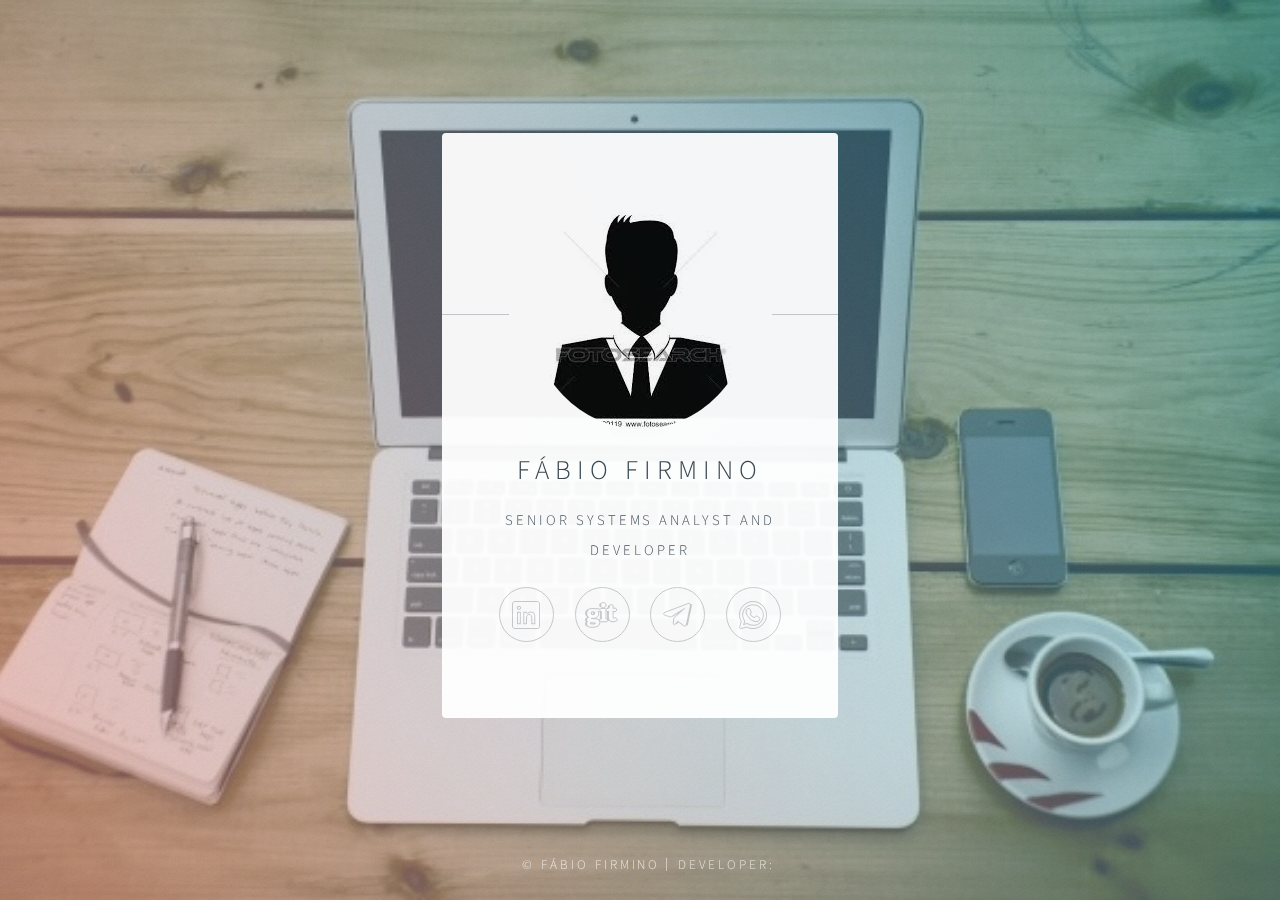
<file: Site/index.html>
<!DOCTYPE HTML>

<html>
	<head>
		<title>Fabio Firmino | Senior Systems Analyst and Developer </title>
		<meta charset="utf-8" />
		<meta name="viewport" content="width=device-width, initial-scale=1, user-scalable=no" />
		<link rel="stylesheet" href="assets/css/main.css" />
		<noscript><link rel="stylesheet" href="assets/css/noscript.css" /></noscript>
	</head>
	<body class="is-preload">

		<!-- Wrapper -->
			<div id="wrapper">			

				<!-- Main -->
					<section id="main">
						<header>
							<span class="avatar"><img src="images/avatar.jpg" alt="" /></span>
							<h1>Fábio Firmino</h1>
							<p>Senior Systems Analyst and Developer</p>
						</header>
						
						
						<footer>
							<ul class="icons">
								<li><a href="https://www.linkedin.com/in/ffirmino" class="icon brands fa-linkedin">Linkedin</a></li>
								<li><a href="https://github.com/orgs/FKConsultoria/" class="icon brands fa-git">GITHUB</a></li>	
								<li><a href="javascript:alert('Procure no app Telegram por FirminoChatBot')" class="icon brands fa-telegram-plane">Telegram</a></li>	
								<li><a href="https://wa.me/5511985417537" class="icon brands fa-whatsapp">Teste</a></li>
																							
							</ul>
						</footer>
					</section>

				<!-- Footer -->
					<footer id="footer">
						<ul class="copyright">
							<li>&copy; Fábio Firmino</li><li>Developer: </a></li>
						</ul>
					</footer>

			</div>

		<!-- Scripts -->
			<script>
				if ('addEventListener' in window) {
					window.addEventListener('load', function() { document.body.className = document.body.className.replace(/\bis-preload\b/, ''); });
					document.body.className += (navigator.userAgent.match(/(MSIE|rv:11\.0)/) ? ' is-ie' : '');
				}
			</script>

	</body>
</html>
</file>
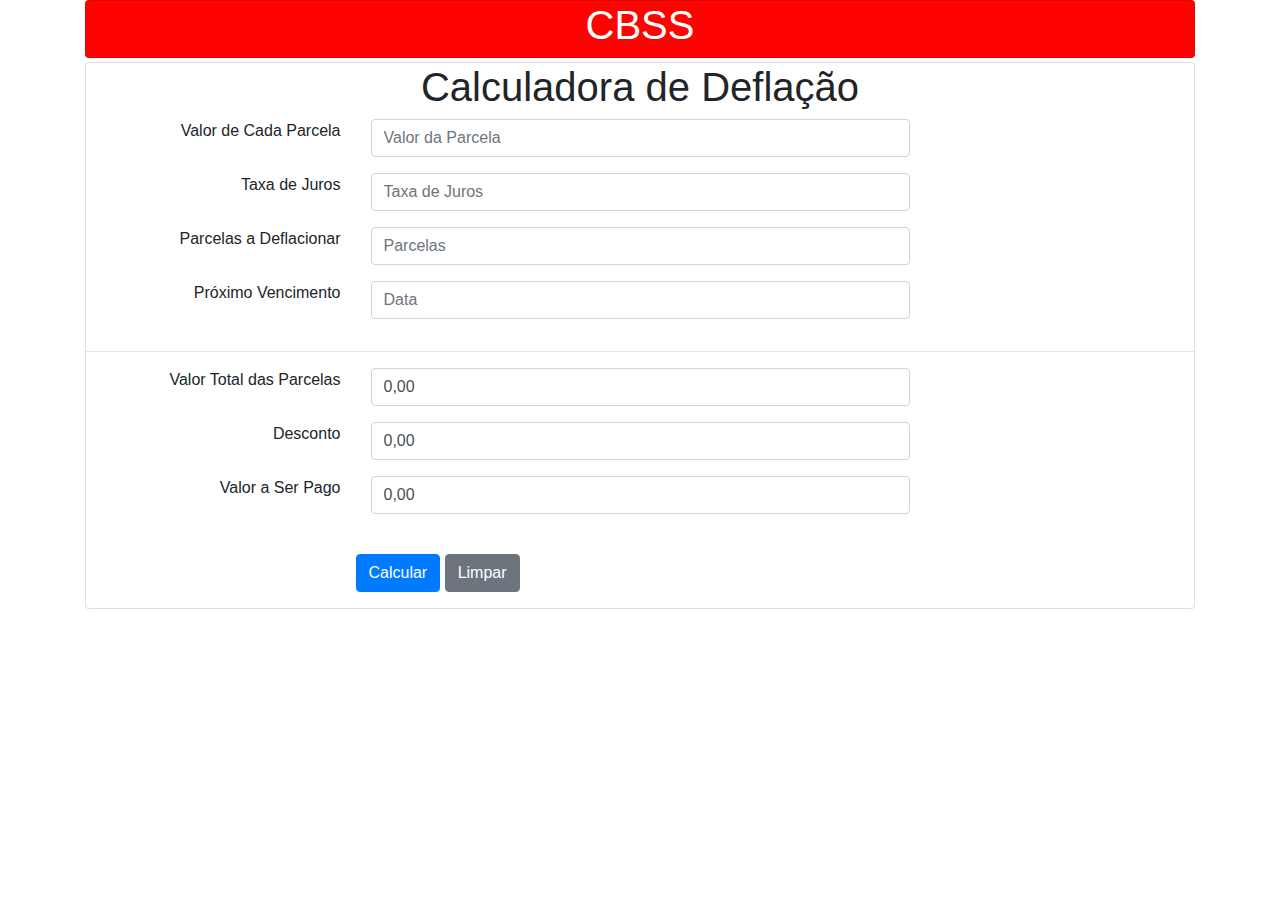
<file: Calculadora Deflação/CalculadoraDeflacao/CalculadoraDeflacao_Antiga.html>
<!DOCTYPE html>

<html  lang="pt-br">
	<head>
		<meta charset="Content-Type: text/html; charset=UTF-8">
		<!--[if lt IE 9]>
  			<script src="https://oss.maxcdn.com/libs/html5shiv/3.7.0/html5shiv.js"></script>
		<![endif]-->
		
	<!-- Bootstrap CSS -->
    <!-- <link rel="stylesheet" href="https://stackpath.bootstrapcdn.com/bootstrap/4.1.1/css/bootstrap.min.css" integrity="sha384-WskhaSGFgHYWDcbwN70/dfYBj47jz9qbsMId/iRN3ewGhXQFZCSftd1LZCfmhktB" crossorigin="anonymous">-->
	<!-- <link rel="stylesheet" href="https://stackpath.bootstrapcdn.com/bootstrap/4.1.1/css/bootstrap.min.css" integrity="sha384-WskhaSGFgHYWDcbwN70/dfYBj47jz9qbsMId/iRN3ewGhXQFZCSftd1LZCfmhktB" crossorigin="anonymous"> -->
	<!--<script src="https://code.jquery.com/jquery-3.3.1.slim.min.js" integrity="sha384-q8i/X+965DzO0rT7abK41JStQIAqVgRVzpbzo5smXKp4YfRvH+8abtTE1Pi6jizo" crossorigin="anonymous"></script>-->
		<!--<script src="https://cdnjs.cloudflare.com/ajax/libs/popper.js/1.14.3/umd/popper.min.js" integrity="sha384-ZMP7rVo3mIykV+2+9J3UJ46jBk0WLaUAdn689aCwoqbBJiSnjAK/l8WvCWPIPm49" crossorigin="anonymous"></script>
	<script src="https://stackpath.bootstrapcdn.com/bootstrap/4.1.1/js/bootstrap.min.js" integrity="sha384-smHYKdLADwkXOn1EmN1qk/HfnUcbVRZyYmZ4qpPea6sjB/pTJ0euyQp0Mk8ck+5T" crossorigin="anonymous"></script>
	-->
	
	<script scr="Scripts\jquery-3.3.1.slim.min.js"></script>
	<script scr="Scripts\popper.min.js"></script>
	<script type="text/javascript"  src="Scripts/bootstrap.min.js"></script>
	<script type="text/javascript"  src="Scripts/jquery-1.10.2.min.js"></script>
	<script  type="text/javascript" src="Scripts/moment.js"> </script>	
	
	<link rel="stylesheet" href="Content\bootstrap.min.css" >
	

	
	<title>Calculadora de Defla��o - Modelo Antigo</title>



		<script  type="text/javascript">
			
			String.PAD_LEFT  = 0;
			String.PAD_RIGHT = 1;
			String.PAD_BOTH  = 2;


			String.prototype.pad = function(size, pad, side) {
			  var str = this, append = "", size = (size - str.length);
			  var pad = ((pad != null) ? pad : " ");
			  if ((typeof size != "number") || ((typeof pad != "string") || (pad == ""))) {
				throw new Error("Wrong parameters for String.pad() method.");
			  }
			  if (side == String.PAD_BOTH) {
				str = str.pad((Math.floor(size / 2) + str.length), pad, String.PAD_LEFT);
				return str.pad((Math.ceil(size / 2) + str.length), pad, String.PAD_RIGHT);
			  }

			  while ((size -= pad.length) > 0) {
				append += pad;
			  }

			  append += pad.substr(0, (size + pad.length));
			  return ((side == String.PAD_LEFT) ? append.concat(str) : str.concat(append));
			}

			Number.prototype.format = function(d_len, d_pt, t_pt) {
			  var d_len = d_len || 0;
			  var d_pt = d_pt || ".";
			  var t_pt = t_pt || ",";
			  if ((typeof d_len != "number")
				|| (typeof d_pt != "string")
				|| (typeof t_pt != "string")) {
				throw new Error("wrong parameters for method 'String.pad()'.");
			  }
			  var integer = "", decimal = "";
			  var n = new String(this).split(/\./), i_len = n[0].length, i = 0;
			  if (d_len > 0) {
				n[1] = (typeof n[1] != "undefined") ? n[1].substr(0, d_len) : "";
				decimal = d_pt.concat(n[1].pad(d_len, "0", String.PAD_RIGHT));
			  }

			  while (i_len > 0) {
				if ((++i % 3 == 1) && (i_len != n[0].length)) {
				  integer = t_pt.concat(integer);
				}
				integer = n[0].substr(--i_len, 1).concat(integer);
			  }
			  return (integer + decimal);
			}
			
			
			
			
			function Limpar()
			{
				document.getElementById("valor").value = "";
				document.getElementById("juros").value = "";
				document.getElementById("qtd").value = "";
				document.getElementById("v1").value = "";
							
				document.getElementById("valorTotalParcelas").value = "0,00";
				document.getElementById("desconto").value = "0,00";
				document.getElementById("valorASerPago").value = "0,00";

				
			};
			
			function Calcular()
			{

				var v1 = moment(document.getElementById("v1").value, "DD/MM/YYYY hh:mm");
				var juros = document.getElementById("juros").value;
				var par = document.getElementById("valor").value;
				var qtd = document.getElementById("qtd").value;
				var desconto = 0 ;
				var diffDays = 0;
				var valorAserPago = 0;

				var totaldasparcelas = Math.abs(qtd * par);
				var descontoTotal = 0;


				if(par == "" || par == null ) {
					alert("Preencher o valor de cada parcela.");
					return false;
				};
		
				if(juros == "" || juros == null ) {
					alert("Preencher o valor do juros.");
					return false;
				};

				if(qtd == "" || qtd == null ) {
					alert("Preencher o valor das parcelas.");
					return false;
				};

				if(v1 == "" || v1 == null ) {
					alert("Preencher a data do proximo vencimento.");
					return false;
				};


				juros = juros.replace(",",".");
				juros = Math.abs(juros /100);

				par = par.replace(",",".");
				totaldasparcelas = Math.abs(qtd * par);

				var periodo = 1;
				diffDays = diffDays + 30;
	
				for (i=0; i < qtd; i++)
				{

					var sup = par;
					var sub = Math.pow((1+juros),periodo);

					desconto += par / (Math.pow((1+juros),periodo));	
					
					diffDays = diffDays + 30;
					periodo = Math.abs(diffDays / 30);
				};

				descontoTotal = totaldasparcelas - desconto;
				valorAserPago = Number( desconto) + Number(par);
								 
				document.getElementById("valorTotalParcelas").value = "R$ " + totaldasparcelas.format(3, ",", ".");
				document.getElementById("desconto").value = "R$ " + descontoTotal.format(3, ",", ".");
				document.getElementById("valorASerPago").value = "R$ " + desconto.format(3 , ",", ".");
			};

		</script>
	</head>

	<body>
	
	<div class="container">
		<div class="card-deck mb-1 text-center ">
			<div class="card mb-8 bg-red text-white">
				<h1>CBSS</h1>
			</div>

		</div>
	</div>
	
	<div class="container">
	
	
		<div class"card-deck mb-1 text-center">
			<div class="card mb-8 box-shadow">
	

			<div class="row">
			<div class="col-md-12 text-center">
				<h1 class="page-header">Calculadora de Defla��o</h1>
			</div>
			</div>
				
		
		
		
				<div class="row">
						<div class="col-md-3 text-right">
							<label> Valor de Cada Parcela</label>
						</div>
						<div class="col-md-6">
							<div class="form-group">
								<input type="text" id="valor" value=""  TextMode="Date" Class="form-control" placeholder="Valor da Parcela"  pattern="[0-9]+$" required="required" required>
							</div>
						</div>
				</div>

				<div class="row">
								<div class="col-md-3 text-right">
							<label class="control-label">Taxa de Juros</label>
					</div>
					<div class="col-md-6">
									<div class="form-group">
						<input type="text" id="juros" value="" Class="form-control" placeholder="Taxa de Juros" required>
									</div>
								</div>
				</div>

				<div class="row">
								<div class="col-md-3 text-right">
							<label class="control-label">Parcelas a Deflacionar</label>
					</div>
					<div class="col-md-6">
									<div class="form-group">
						<input type="text" id="qtd" value="" Class="form-control" placeholder="Parcelas" required>
									</div>
								</div>
				</div>


				<div class="row">
								<div class="col-md-3 text-right">
							<label class="control-label">Pr�ximo Vencimento</label>
					</div>
					<div class="col-md-6">
									<div class="form-group">
						<input type="text" id="v1" value="" Class="form-control" placeholder="Data" required  pattern="[0-9]{2}\/[0-9]{2}\/[0-9]{4}$">
									</div>
								</div>
				</div>
				
			<hr >
				<div class="row">
								<div class="col-md-3 text-right">
							<label class="control-label">Valor Total das Parcelas</label>
					</div>
					<div class="col-md-6">
									<div class="form-group">
						<input type="text" id="valorTotalParcelas" value="0,00" Class="form-control" placeholder="Valor" required>
									</div>
								</div>
				</div>
				<div class="row">
								<div class="col-md-3 text-right">
							<label class="control-label">Desconto</label>
					</div>
					<div class="col-md-6">
									<div class="form-group">
						<input type="text" id="desconto" value="0,00" Class="form-control" placeholder="Desconto" required>
									</div>
								</div>
				</div>
	
				<div class="row">
								<div class="col-md-3 text-right">
							<label class="control-label">Valor a Ser Pago</label>
					</div>
					<div class="col-md-6">
									<div class="form-group">

											<input type="text" id="valorASerPago" value="0,00" Class="form-control" placeholder="Valor a Ser Pago" required>
									</div>
								</div>
				</div>


				<br />
					<div class="row">
							<div class="col-md-3"> </div>
							<div class="col-md9">
								<div class="form-group">
								
									<button type="button" class="btn btn-primary"   onclick="Calcular();"> Calcular</button>
									<button id="btnLimpar" type="button" class="btn btn-secondary" onclick="Limpar();" >Limpar</button>
								</div>
							</div>
						</div>
					</div>
				</div>
			</div>
		</div>
	</div>
		
	</body>

</html>
</file>
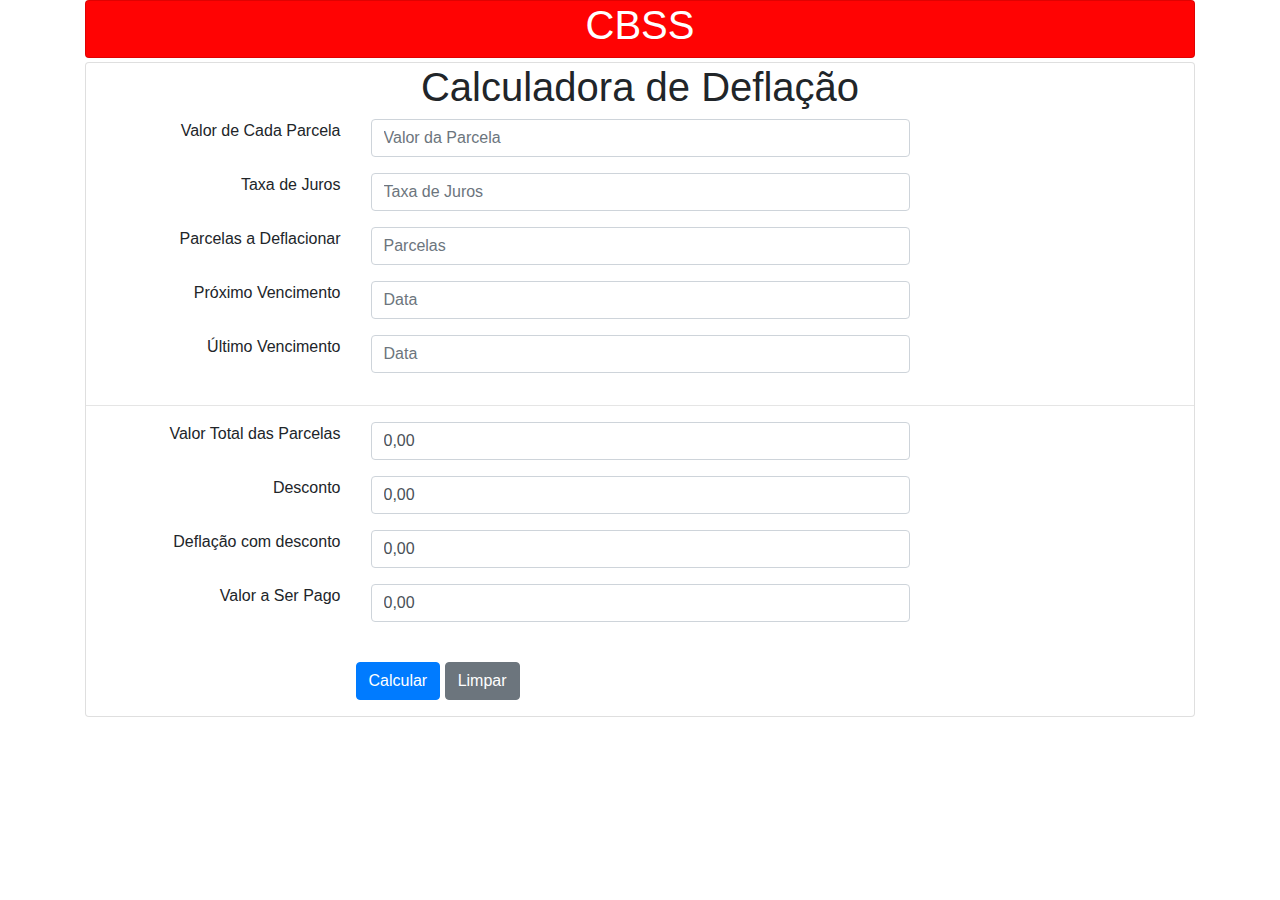
<file: Calculadora Deflação/CalculadoraDeflacao/CalculadoraDeflacao_Nova.html>
<!DOCTYPE html>

<html  lang="pt-br">
	<head>
		<meta charset="Content-Type: text/html; charset=UTF-8">
		<!--[if lt IE 9]>
  			<script src="https://oss.maxcdn.com/libs/html5shiv/3.7.0/html5shiv.js"></script>
		<![endif]-->
		
	<!-- Bootstrap CSS -->
	
	<script scr="Scripts\jquery-3.3.1.slim.min.js"></script>
	<script scr="Scripts\popper.min.js"></script>
	<script type="text/javascript"  src="Scripts/bootstrap.min.js"></script>
	<script type="text/javascript"  src="Scripts/jquery-1.10.2.min.js"></script>
	<script  type="text/javascript" src="Scripts/moment.js"> </script>	
	
	<link rel="stylesheet" href="Content\bootstrap.min.css" >
	

	
	<title>Calculadora de Defla��o</title>



		<script  type="text/javascript">
			
			String.PAD_LEFT  = 0;
			String.PAD_RIGHT = 1;
			String.PAD_BOTH  = 2;


			String.prototype.pad = function(size, pad, side) {
			  var str = this, append = "", size = (size - str.length);
			  var pad = ((pad != null) ? pad : " ");
			  if ((typeof size != "number") || ((typeof pad != "string") || (pad == ""))) {
				throw new Error("Wrong parameters for String.pad() method.");
			  }
			  if (side == String.PAD_BOTH) {
				str = str.pad((Math.floor(size / 2) + str.length), pad, String.PAD_LEFT);
				return str.pad((Math.ceil(size / 2) + str.length), pad, String.PAD_RIGHT);
			  }

			  while ((size -= pad.length) > 0) {
				append += pad;
			  }

			  append += pad.substr(0, (size + pad.length));
			  return ((side == String.PAD_LEFT) ? append.concat(str) : str.concat(append));
			}

			Number.prototype.format = function(d_len, d_pt, t_pt) {
			  var d_len = d_len || 0;
			  var d_pt = d_pt || ".";
			  var t_pt = t_pt || ",";
			  if ((typeof d_len != "number")
				|| (typeof d_pt != "string")
				|| (typeof t_pt != "string")) {
				throw new Error("wrong parameters for method 'String.pad()'.");
			  }
			  var integer = "", decimal = "";
			  var n = new String(this).split(/\./), i_len = n[0].length, i = 0;
			  if (d_len > 0) {
				n[1] = (typeof n[1] != "undefined") ? n[1].substr(0, d_len) : "";
				decimal = d_pt.concat(n[1].pad(d_len, "0", String.PAD_RIGHT));
			  }

			  while (i_len > 0) {
				if ((++i % 3 == 1) && (i_len != n[0].length)) {
				  integer = t_pt.concat(integer);
				}
				integer = n[0].substr(--i_len, 1).concat(integer);
			  }
			  return (integer + decimal);
			}
			
			function fctValidaData(obj)
			{
				if ( moment(obj).isBefore(new Date))
				{
					return false;
				}
				return true;
				
			}
			
			
			function Limpar()
			{
				document.getElementById("valor").value = "";
				document.getElementById("juros").value = "";
				document.getElementById("qtd").value = "";
				document.getElementById("v1").value = "";
				document.getElementById("v2").value = "";
							
				document.getElementById("valorTotalParcelas").value = "0,00";
				document.getElementById("desconto").value = "0,00";
				document.getElementById("deflacaoComDesconto").value = "0,00";
				document.getElementById("valorASerPago").value = "0,00";				
			};
			
			function Calcular()
			{

				var v1 = moment(document.getElementById("v1").value, "DD/MM/YYYY hh:mm");
				var v2 = moment(document.getElementById("v2").value, "DD/MM/YYYY hh:mm");
				var juros = document.getElementById("juros").value;
				var par = document.getElementById("valor").value;
				var qtd = document.getElementById("qtd").value;
				var desconto = 0 ;
				var diffDays = v1.diff(v2, 'days') * (-1);
				var valorAserPago = 0;

				var totaldasparcelas = Math.abs(qtd * par);
				var descontoTotal = 0;


				if(par == "" || par == null ) {
					alert("Preencher o valor de cada parcela.");
					return false;
				};
		
				if(juros == "" || juros == null ) {
					alert("Preencher o valor do juros.");
					return false;
				};

				if(qtd == "" || qtd == null ) {
					alert("Preencher o valor das parcelas.");
					return false;
				};

				if(v1 == "" || v1 == null || !v1.isValid() ) {
					alert("Preencher a data do proximo vencimento no formado DD/MM/AAAA.");
					return false;
				};
				
				
				var dataAtual = new Date().toDateString();
				
				if (moment(v1).isBefore(dataAtual))
				{
					alert("A data do proximo vencimento n�o pode ser menor que a data de hoje");
					return false;
				}
				
				

				if(v2 == "" || v2 == null || !v2.isValid()) {
					alert("Preencher a data do �ltimo vencimento no formado DD/MM/AAAA.");
					return false;
				};
				
				if (moment(v2).isBefore(v1))
				{
					alert("A data do �ltimo vencimento n�o pode ser menor que a data do proximo vencimento.");
					return false;
				}
				
				var parcelasPelasDatas = Math.abs(v1.diff(v2, "month"));
				
				if (parcelasPelasDatas < qtd)
				{
					alert("N�mero de parcelas n�o permitido - limite de " + parcelasPelasDatas + " parcelas");
					return false;
				}


				juros = juros.replace(",",".");
				juros = Math.abs(juros /100);

				par = par.replace(",",".");
				totaldasparcelas = Math.abs(qtd * par);

				var periodo = Math.abs(diffDays / 30);

				for (i=0; i < qtd; i++)
				{

					var sup = par;
					var sub = Math.pow((1+juros),periodo);

					desconto += par / (Math.pow((1+juros),periodo));	
					
					diffDays = diffDays - 30;
					periodo = Math.abs(diffDays / 30);
					
				};

				descontoTotal = totaldasparcelas - desconto;
				valorAserPago = Number( desconto);

				if (qtd <= parcelasPelasDatas )
				{
					valorAserPago = valorAserPago + Number(par);
				}
				
				
								 
				document.getElementById("deflacaoComDesconto").value = "R$ " + desconto.format(3, ",", ".");
				document.getElementById("valorTotalParcelas").value = "R$ " + totaldasparcelas.format(3, ",", ".");
				document.getElementById("desconto").value = "R$ " + descontoTotal.format(3, ",", ".");
				document.getElementById("valorASerPago").value = "R$ " + valorAserPago.format(3 , ",", ".");
			};

		</script>
	</head>

	<body>
	
	<div class="container">
		<div class="card-deck mb-1 text-center ">
			<div class="card mb-8 bg-red text-white">
				<h1>CBSS</h1>
			</div>

		</div>
	</div>
	
	<div class="container">
	
	
		<div class"card-deck mb-1 text-center">
			<div class="card mb-8 box-shadow">
	

			<div class="row">
			<div class="col-md-12 text-center">
				<h1 class="page-header">Calculadora de Defla��o</h1>
			</div>
			</div>
				
		
		
		
				<div class="row">
						<div class="col-md-3 text-right">
							<label> Valor de Cada Parcela</label>
						</div>
						<div class="col-md-6">
							<div class="form-group">
								<input type="text" id="valor" value=""  TextMode="Date" Class="form-control" placeholder="Valor da Parcela"  pattern="[0-9]+$" required="required" required>
							</div>
						</div>
				</div>

				<div class="row">
								<div class="col-md-3 text-right">
							<label class="control-label">Taxa de Juros</label>
					</div>
					<div class="col-md-6">
									<div class="form-group">
						<input type="text" id="juros" value="" Class="form-control" placeholder="Taxa de Juros" required>
									</div>
								</div>
				</div>

				<div class="row">
								<div class="col-md-3 text-right">
							<label class="control-label">Parcelas a Deflacionar</label>
					</div>
					<div class="col-md-6">
									<div class="form-group">
						<input type="text" id="qtd" value="" Class="form-control" placeholder="Parcelas" required>
									</div>
								</div>
				</div>


				<div class="row">
								<div class="col-md-3 text-right">
							<label class="control-label">Pr�ximo Vencimento</label>
					</div>
					<div class="col-md-6">
									<div class="form-group">
						<input type="text" id="v1" value="" Class="form-control" placeholder="Data" required  pattern="[0-9]{2}\/[0-9]{2}\/[0-9]{4}$">
									</div>
								</div>
				</div>
				

				<div class="row">
								<div class="col-md-3 text-right">
							<label class="control-label">�ltimo Vencimento</label>
					</div>
					<div class="col-md-6">
									<div class="form-group">
						<input type="text" id="v2" value="" Class="form-control" placeholder="Data" required  pattern="[0-9]{2}\/[0-9]{2}\/[0-9]{4}$">
									</div>
								</div>
				</div>
			<hr >
				<div class="row">
								<div class="col-md-3 text-right">
							<label class="control-label">Valor Total das Parcelas</label>
					</div>
					<div class="col-md-6">
									<div class="form-group">
						<input type="text" id="valorTotalParcelas" value="0,00" Class="form-control" placeholder="Valor" required>
									</div>
								</div>
				</div>
				<div class="row">
								<div class="col-md-3 text-right">
							<label class="control-label">Desconto</label>
					</div>
					<div class="col-md-6">
									<div class="form-group">
						<input type="text" id="desconto" value="0,00" Class="form-control" placeholder="Desconto" required>
									</div>
								</div>
				</div>

				<div class="row">
								<div class="col-md-3 text-right">
							<label class="control-label">Defla��o com desconto</label>
					</div>
					<div class="col-md-6">
									<div class="form-group">
						<input type="text" id="deflacaoComDesconto" value="0,00" Class="form-control" placeholder="Defla��o" required>
									</div>
								</div>
				</div>
				
				<div class="row">
								<div class="col-md-3 text-right">
							<label class="control-label">Valor a Ser Pago</label>
					</div>
					<div class="col-md-6">
									<div class="form-group">

											<input type="text" id="valorASerPago" value="0,00" Class="form-control" placeholder="Valor a Ser Pago" required>
									</div>
								</div>
				</div>


				<br />
					<div class="row">
							<div class="col-md-3"> </div>
							<div class="col-md9">
								<div class="form-group">
								
									<button type="button" class="btn btn-primary"   onclick="Calcular();"> Calcular</button>
									<button id="btnLimpar" type="button" class="btn btn-secondary" onclick="Limpar();" >Limpar</button>
								</div>
							</div>
						</div>
					</div>
				</div>
			</div>
		</div>
	</div>
		
	</body>

</html>
</file>
<file: Site/assets/css/noscript.css>
/*
	Identity by HTML5 UP
	html5up.net | @ajlkn
	Free for personal and commercial use under the CCA 3.0 license (html5up.net/license)
*/

/* Basic */

	body:after {
		display: none;
	}

/* Main */

	#main {
		-moz-transform: none !important;
		-webkit-transform: none !important;
		-ms-transform: none !important;
		transform: none !important;
		opacity: 1 !important;
	}
</file>
<file: Site/assets/css/main.css>
@import url(fontawesome-all.min.css);
@import url("https://fonts.googleapis.com/css?family=Source+Sans+Pro:300");

/*
	Identity by HTML5 UP
	html5up.net | @ajlkn
	Free for personal and commercial use under the CCA 3.0 license (html5up.net/license)
*/

/* Icon (alt) */

	html, body, div, span, applet, object,
	iframe, h1, h2, h3, h4, h5, h6, p, blockquote,
	pre, a, abbr, acronym, address, big, cite,
	code, del, dfn, em, img, ins, kbd, q, s, samp,
	small, strike, strong, sub, sup, tt, var, b,
	u, i, center, dl, dt, dd, ol, ul, li, fieldset,
	form, label, legend, table, caption, tbody,
	tfoot, thead, tr, th, td, article, aside,
	canvas, details, embed, figure, figcaption,
	footer, header, hgroup, menu, nav, output, ruby,
	section, summary, time, mark, audio, video {
		margin: 0;
		padding: 0;
		border: 0;
		font-size: 100%;
		font: inherit;
		vertical-align: baseline;
	}

	article, aside, details, figcaption, figure,
	footer, header, hgroup, menu, nav, section {
		display: block;
	}

	body {
		line-height: 1;
	}

	ol, ul {
		list-style: none;
	}

	blockquote, q {
		quotes: none;
	}

		blockquote:before, blockquote:after, q:before, q:after {
			content: '';
			content: none;
		}

	table {
		border-collapse: collapse;
		border-spacing: 0;
	}

	body {
		-webkit-text-size-adjust: none;
	}

	mark {
		background-color: transparent;
		color: inherit;
	}

	input::-moz-focus-inner {
		border: 0;
		padding: 0;
	}

	input, select, textarea {
		-moz-appearance: none;
		-webkit-appearance: none;
		-ms-appearance: none;
		appearance: none;
	}

/* Basic */

	@media screen and (max-width: 480px) {

		html, body {
			min-width: 320px;
		}

	}

	html {
		box-sizing: border-box;
	}

	*, *:before, *:after {
		box-sizing: inherit;
	}

	body.is-preload *, body.is-preload *:before, body.is-preload *:after {
		-moz-animation: none !important;
		-webkit-animation: none !important;
		-ms-animation: none !important;
		animation: none !important;
		-moz-transition: none !important;
		-webkit-transition: none !important;
		-ms-transition: none !important;
		transition: none !important;
	}

	html {
		height: 100%;
	}

	body {
		height: 100%;
		background-color: #ffffff;
		background-image: url("images/overlay.png"), -moz-linear-gradient(60deg, rgba(255, 165, 150, 0.5) 5%, rgba(0, 228, 255, 0.35)), url("../../images/bg.jpg");
		background-image: url("images/overlay.png"), -webkit-linear-gradient(60deg, rgba(255, 165, 150, 0.5) 5%, rgba(0, 228, 255, 0.35)), url("../../images/bg.jpg");
		background-image: url("images/overlay.png"), -ms-linear-gradient(60deg, rgba(255, 165, 150, 0.5) 5%, rgba(0, 228, 255, 0.35)), url("../../images/bg.jpg");
		background-image: url("images/overlay.png"), linear-gradient(60deg, rgba(255, 165, 150, 0.5) 5%, rgba(0, 228, 255, 0.35)), url("../../images/bg.jpg");
		background-repeat: repeat,			no-repeat,			no-repeat;
		background-size: 100px 100px, cover,				cover;
		background-position: top left,		center center,		bottom center;
		background-attachment: fixed,			fixed,				fixed;
	}

		body:after {
			content: '';
			display: block;
			position: fixed;
			top: 0;
			left: 0;
			width: 100%;
			height: inherit;
			opacity: 0;
			z-index: 1;
			background-color: #ffffff;
			background-image: url("images/overlay.png"), -moz-linear-gradient(60deg, rgba(255, 165, 150, 0.5) 5%, rgba(0, 228, 255, 0.35));
			background-image: url("images/overlay.png"), -webkit-linear-gradient(60deg, rgba(255, 165, 150, 0.5) 5%, rgba(0, 228, 255, 0.35));
			background-image: url("images/overlay.png"), -ms-linear-gradient(60deg, rgba(255, 165, 150, 0.5) 5%, rgba(0, 228, 255, 0.35));
			background-image: url("images/overlay.png"), linear-gradient(60deg, rgba(255, 165, 150, 0.5) 5%, rgba(0, 228, 255, 0.35));
			background-repeat: repeat,			no-repeat;
			background-size: 100px 100px, cover;
			background-position: top left,		center center;
			-moz-transition: opacity 1.75s ease-out;
			-webkit-transition: opacity 1.75s ease-out;
			-ms-transition: opacity 1.75s ease-out;
			transition: opacity 1.75s ease-out;
		}

		body.is-preload:after {
			opacity: 1;
		}

/* Type */

	body, input, select, textarea {
		color: #414f57;
		font-family: "Source Sans Pro", Helvetica, sans-serif;
		font-size: 14pt;
		font-weight: 300;
		line-height: 2;
		letter-spacing: 0.2em;
		text-transform: uppercase;
	}

		@media screen and (max-width: 1680px) {

			body, input, select, textarea {
				font-size: 11pt;
			}

		}

		@media screen and (max-width: 480px) {

			body, input, select, textarea {
				font-size: 10pt;
				line-height: 1.75;
			}

		}

	a {
		-moz-transition: color 0.2s ease, border-color 0.2s ease;
		-webkit-transition: color 0.2s ease, border-color 0.2s ease;
		-ms-transition: color 0.2s ease, border-color 0.2s ease;
		transition: color 0.2s ease, border-color 0.2s ease;
		color: inherit;
		text-decoration: none;
	}

		a:before {
			-moz-transition: color 0.2s ease, text-shadow 0.2s ease;
			-webkit-transition: color 0.2s ease, text-shadow 0.2s ease;
			-ms-transition: color 0.2s ease, text-shadow 0.2s ease;
			transition: color 0.2s ease, text-shadow 0.2s ease;
		}

		a:hover {
			color: #ff7496;
		}

	strong, b {
		color: #313f47;
	}

	em, i {
		font-style: italic;
	}

	p {
		margin: 0 0 1.5em 0;
	}

	h1, h2, h3, h4, h5, h6 {
		color: #313f47;
		line-height: 1.5;
		margin: 0 0 0.75em 0;
	}

		h1 a, h2 a, h3 a, h4 a, h5 a, h6 a {
			color: inherit;
			text-decoration: none;
		}

	h1 {
		font-size: 1.85em;
		letter-spacing: 0.22em;
		margin: 0 0 0.525em 0;
	}

	h2 {
		font-size: 1.25em;
	}

	h3 {
		font-size: 1em;
	}

	h4 {
		font-size: 1em;
	}

	h5 {
		font-size: 1em;
	}

	h6 {
		font-size: 1em;
	}

	@media screen and (max-width: 480px) {

		h1 {
			font-size: 1.65em;
		}

	}

	sub {
		font-size: 0.8em;
		position: relative;
		top: 0.5em;
	}

	sup {
		font-size: 0.8em;
		position: relative;
		top: -0.5em;
	}

	hr {
		border: 0;
		border-bottom: solid 1px #c8cccf;
		margin: 3em 0;
	}

/* Form */

	form {
		margin: 0 0 1.5em 0;
	}

		form > :last-child {
			margin-bottom: 0;
		}

		form > .fields {
			display: -moz-flex;
			display: -webkit-flex;
			display: -ms-flex;
			display: flex;
			-moz-flex-wrap: wrap;
			-webkit-flex-wrap: wrap;
			-ms-flex-wrap: wrap;
			flex-wrap: wrap;
			width: calc(100% + 2.25em);
			margin: -1.125em 0 1.5em -1.125em;
		}

			form > .fields > .field {
				-moz-flex-grow: 0;
				-webkit-flex-grow: 0;
				-ms-flex-grow: 0;
				flex-grow: 0;
				-moz-flex-shrink: 0;
				-webkit-flex-shrink: 0;
				-ms-flex-shrink: 0;
				flex-shrink: 0;
				padding: 1.125em 0 0 1.125em;
				width: calc(100% - 1.125em);
			}

				form > .fields > .field.half {
					width: calc(50% - 0.5625em);
				}

				form > .fields > .field.third {
					width: calc(100%/3 - 0.375em);
				}

				form > .fields > .field.quarter {
					width: calc(25% - 0.28125em);
				}

		@media screen and (max-width: 480px) {

			form > .fields {
				width: calc(100% + 2.25em);
				margin: -1.125em 0 1.5em -1.125em;
			}

				form > .fields > .field {
					padding: 1.125em 0 0 1.125em;
					width: calc(100% - 1.125em);
				}

					form > .fields > .field.half {
						width: calc(100% - 1.125em);
					}

					form > .fields > .field.third {
						width: calc(100% - 1.125em);
					}

					form > .fields > .field.quarter {
						width: calc(100% - 1.125em);
					}

		}

	label {
		color: #313f47;
		display: block;
		font-size: 0.9em;
		margin: 0 0 0.75em 0;
	}

	input[type="text"],
	input[type="password"],
	input[type="email"],
	input[type="tel"],
	select,
	textarea {
		-moz-appearance: none;
		-webkit-appearance: none;
		-ms-appearance: none;
		appearance: none;
		border-radius: 4px;
		border: solid 1px #c8cccf;
		color: inherit;
		display: block;
		outline: 0;
		padding: 0 1em;
		text-decoration: none;
		width: 100%;
	}

		input[type="text"]:invalid,
		input[type="password"]:invalid,
		input[type="email"]:invalid,
		input[type="tel"]:invalid,
		select:invalid,
		textarea:invalid {
			box-shadow: none;
		}

		input[type="text"]:focus,
		input[type="password"]:focus,
		input[type="email"]:focus,
		input[type="tel"]:focus,
		select:focus,
		textarea:focus {
			border-color: #ff7496;
		}

	select {
		background-image: url("data:image/svg+xml;charset=utf8,%3Csvg xmlns='http://www.w3.org/2000/svg' width='40' height='40' preserveAspectRatio='none' viewBox='0 0 40 40'%3E%3Cpath d='M9.4,12.3l10.4,10.4l10.4-10.4c0.2-0.2,0.5-0.4,0.9-0.4c0.3,0,0.6,0.1,0.9,0.4l3.3,3.3c0.2,0.2,0.4,0.5,0.4,0.9 c0,0.4-0.1,0.6-0.4,0.9L20.7,31.9c-0.2,0.2-0.5,0.4-0.9,0.4c-0.3,0-0.6-0.1-0.9-0.4L4.3,17.3c-0.2-0.2-0.4-0.5-0.4-0.9 c0-0.4,0.1-0.6,0.4-0.9l3.3-3.3c0.2-0.2,0.5-0.4,0.9-0.4S9.1,12.1,9.4,12.3z' fill='%23c8cccf' /%3E%3C/svg%3E");
		background-size: 1.25rem;
		background-repeat: no-repeat;
		background-position: calc(100% - 1rem) center;
		height: 2.75em;
		padding-right: 2.75em;
		text-overflow: ellipsis;
	}

		select option {
			color: #313f47;
			background: #ffffff;
		}

		select:focus::-ms-value {
			background-color: transparent;
		}

		select::-ms-expand {
			display: none;
		}

	input[type="text"],
	input[type="password"],
	input[type="email"],
	select {
		height: 2.75em;
	}

	textarea {
		padding: 0.75em 1em;
	}

	input[type="checkbox"],
	input[type="radio"] {
		-moz-appearance: none;
		-webkit-appearance: none;
		-ms-appearance: none;
		appearance: none;
		display: block;
		float: left;
		margin-right: -2em;
		opacity: 0;
		width: 1em;
		z-index: -1;
	}

		input[type="checkbox"] + label,
		input[type="radio"] + label {
			text-decoration: none;
			color: #414f57;
			cursor: pointer;
			display: inline-block;
			font-size: 1em;
			font-weight: 300;
			padding-left: 2.4em;
			padding-right: 0.75em;
			position: relative;
		}

			input[type="checkbox"] + label:before,
			input[type="radio"] + label:before {
				-moz-osx-font-smoothing: grayscale;
				-webkit-font-smoothing: antialiased;
				display: inline-block;
				font-style: normal;
				font-variant: normal;
				text-rendering: auto;
				line-height: 1;
				text-transform: none !important;
				font-family: 'Font Awesome 5 Free';
				font-weight: 900;
			}

			input[type="checkbox"] + label:before,
			input[type="radio"] + label:before {
				border-radius: 4px;
				border: solid 1px #c8cccf;
				content: '';
				display: inline-block;
				font-size: 0.8em;
				height: 2.0625em;
				left: 0;
				line-height: 2.0625em;
				position: absolute;
				text-align: center;
				top: 0.15em;
				width: 2.0625em;
			}

		input[type="checkbox"]:checked + label:before,
		input[type="radio"]:checked + label:before {
			color: #ff7496;
			content: '\f00c';
		}

		input[type="checkbox"]:focus + label:before,
		input[type="radio"]:focus + label:before {
			border-color: #ff7496;
		}

	input[type="checkbox"] + label:before {
		border-radius: 4px;
	}

	input[type="radio"] + label:before {
		border-radius: 100%;
	}

	::-webkit-input-placeholder {
		color: #616f77 !important;
		opacity: 1.0;
	}

	:-moz-placeholder {
		color: #616f77 !important;
		opacity: 1.0;
	}

	::-moz-placeholder {
		color: #616f77 !important;
		opacity: 1.0;
	}

	:-ms-input-placeholder {
		color: #616f77 !important;
		opacity: 1.0;
	}

/* Icon */

	.icon {
		text-decoration: none;
		position: relative;
		border-bottom: none;
	}

		.icon:before {
			-moz-osx-font-smoothing: grayscale;
			-webkit-font-smoothing: antialiased;
			display: inline-block;
			font-style: normal;
			font-variant: normal;
			text-rendering: auto;
			line-height: 1;
			text-transform: none !important;
			font-family: 'Font Awesome 5 Free';
			font-weight: 400;
		}

		.icon > .label {
			display: none;
		}

		.icon:before {
			line-height: inherit;
		}

		.icon.solid:before {
			font-weight: 900;
		}

		.icon.brands:before {
			font-family: 'Font Awesome 5 Brands';
		}

/* List */

	ol {
		list-style: decimal;
		margin: 0 0 1.5em 0;
		padding-left: 1.25em;
	}

		ol li {
			padding-left: 0.25em;
		}

	ul {
		list-style: disc;
		margin: 0 0 1.5em 0;
		padding-left: 1em;
	}

		ul li {
			padding-left: 0.5em;
		}

		ul.alt {
			list-style: none;
			padding-left: 0;
		}

			ul.alt li {
				border-top: solid 1px #c8cccf;
				padding: 0.5em 0;
			}

				ul.alt li:first-child {
					border-top: 0;
					padding-top: 0;
				}

	dl {
		margin: 0 0 1.5em 0;
	}

		dl dt {
			display: block;
			margin: 0 0 0.75em 0;
		}

		dl dd {
			margin-left: 1.5em;
		}

/* Actions */

	ul.actions {
		display: -moz-flex;
		display: -webkit-flex;
		display: -ms-flex;
		display: flex;
		cursor: default;
		list-style: none;
		margin-left: -0.75em;
		padding-left: 0;
	}

		ul.actions li {
			padding: 0 0 0 0.75em;
			vertical-align: middle;
		}

		ul.actions.special {
			-moz-justify-content: center;
			-webkit-justify-content: center;
			-ms-justify-content: center;
			justify-content: center;
			width: 100%;
			margin-left: 0;
		}

			ul.actions.special li:first-child {
				padding-left: 0;
			}

		ul.actions.stacked {
			-moz-flex-direction: column;
			-webkit-flex-direction: column;
			-ms-flex-direction: column;
			flex-direction: column;
			margin-left: 0;
		}

			ul.actions.stacked li {
				padding: 0.975em 0 0 0;
			}

				ul.actions.stacked li:first-child {
					padding-top: 0;
				}

		ul.actions.fit {
			width: calc(100% + 0.75em);
		}

			ul.actions.fit li {
				-moz-flex-grow: 1;
				-webkit-flex-grow: 1;
				-ms-flex-grow: 1;
				flex-grow: 1;
				-moz-flex-shrink: 1;
				-webkit-flex-shrink: 1;
				-ms-flex-shrink: 1;
				flex-shrink: 1;
				width: 100%;
			}

				ul.actions.fit li > * {
					width: 100%;
				}

			ul.actions.fit.stacked {
				width: 100%;
			}

		@media screen and (max-width: 480px) {

			ul.actions:not(.fixed) {
				-moz-flex-direction: column;
				-webkit-flex-direction: column;
				-ms-flex-direction: column;
				flex-direction: column;
				margin-left: 0;
				width: 100% !important;
			}

				ul.actions:not(.fixed) li {
					-moz-flex-grow: 1;
					-webkit-flex-grow: 1;
					-ms-flex-grow: 1;
					flex-grow: 1;
					-moz-flex-shrink: 1;
					-webkit-flex-shrink: 1;
					-ms-flex-shrink: 1;
					flex-shrink: 1;
					padding: 0.75em 0 0 0;
					text-align: center;
					width: 100%;
				}

					ul.actions:not(.fixed) li > * {
						width: 100%;
					}

					ul.actions:not(.fixed) li:first-child {
						padding-top: 0;
					}

					ul.actions:not(.fixed) li input[type="submit"],
					ul.actions:not(.fixed) li input[type="reset"],
					ul.actions:not(.fixed) li input[type="button"],
					ul.actions:not(.fixed) li button,
					ul.actions:not(.fixed) li .button {
						width: 100%;
					}

						ul.actions:not(.fixed) li input[type="submit"].icon:before,
						ul.actions:not(.fixed) li input[type="reset"].icon:before,
						ul.actions:not(.fixed) li input[type="button"].icon:before,
						ul.actions:not(.fixed) li button.icon:before,
						ul.actions:not(.fixed) li .button.icon:before {
							margin-left: -0.5rem;
						}

		}

/* Icons */

	ul.icons {
		cursor: default;
		list-style: none;
		padding-left: 0;
		margin-top: -0.675em;
	}

		ul.icons li {
			display: inline-block;
			padding: 0.675em 0.5em;
		}

			ul.icons li a {
				text-decoration: none;
				position: relative;
				display: block;
				width: 3.75em;
				height: 3.75em;
				border-radius: 100%;
				border: solid 1px #c8cccf;
				line-height: 3.75em;
				overflow: hidden;
				text-align: center;
				text-indent: 3.75em;
				white-space: nowrap;
			}

				ul.icons li a:before {
					-moz-osx-font-smoothing: grayscale;
					-webkit-font-smoothing: antialiased;
					display: inline-block;
					font-style: normal;
					font-variant: normal;
					text-rendering: auto;
					line-height: 1;
					text-transform: none !important;
					font-family: 'Font Awesome 5 Free';
					font-weight: 400;
				}

				ul.icons li a:before {
					color: #ffffff;
					text-shadow: 1.25px 0px 0px #c8cccf, -1.25px 0px 0px #c8cccf, 0px 1.25px 0px #c8cccf, 0px -1.25px 0px #c8cccf;
				}

				ul.icons li a:hover:before {
					text-shadow: 1.25px 0px 0px #ff7496, -1.25px 0px 0px #ff7496, 0px 1.25px 0px #ff7496, 0px -1.25px 0px #ff7496;
				}

				ul.icons li a:before {
					position: absolute;
					top: 0;
					left: 0;
					width: inherit;
					height: inherit;
					font-size: 1.85rem;
					line-height: inherit;
					text-align: center;
					text-indent: 0;
				}

				ul.icons li a:hover {
					border-color: #ff7496;
				}

		@media screen and (max-width: 480px) {

			ul.icons li a:before {
				font-size: 1.5rem;
			}

		}

/* Button */

	input[type="submit"],
	input[type="reset"],
	input[type="button"],
	button,
	.button {
		-moz-appearance: none;
		-webkit-appearance: none;
		-ms-appearance: none;
		appearance: none;
		-moz-transition: background-color 0.2s ease-in-out, border-color 0.2s ease-in-out, color 0.2s ease-in-out;
		-webkit-transition: background-color 0.2s ease-in-out, border-color 0.2s ease-in-out, color 0.2s ease-in-out;
		-ms-transition: background-color 0.2s ease-in-out, border-color 0.2s ease-in-out, color 0.2s ease-in-out;
		transition: background-color 0.2s ease-in-out, border-color 0.2s ease-in-out, color 0.2s ease-in-out;
		display: inline-block;
		height: 2.75em;
		line-height: 2.75em;
		padding: 0 1.5em;
		background-color: transparent;
		border-radius: 4px;
		border: solid 1px #c8cccf;
		color: #414f57 !important;
		cursor: pointer;
		text-align: center;
		text-decoration: none;
		white-space: nowrap;
	}

		input[type="submit"]:hover,
		input[type="reset"]:hover,
		input[type="button"]:hover,
		button:hover,
		.button:hover {
			border-color: #ff7496;
			color: #ff7496 !important;
		}

		input[type="submit"].icon,
		input[type="reset"].icon,
		input[type="button"].icon,
		button.icon,
		.button.icon {
			padding-left: 1.35em;
		}

			input[type="submit"].icon:before,
			input[type="reset"].icon:before,
			input[type="button"].icon:before,
			button.icon:before,
			.button.icon:before {
				margin-right: 0.5em;
			}

		input[type="submit"].fit,
		input[type="reset"].fit,
		input[type="button"].fit,
		button.fit,
		.button.fit {
			width: 100%;
		}

		input[type="submit"].small,
		input[type="reset"].small,
		input[type="button"].small,
		button.small,
		.button.small {
			font-size: 0.8em;
		}

		input[type="submit"].large,
		input[type="reset"].large,
		input[type="button"].large,
		button.large,
		.button.large {
			font-size: 1.35em;
		}

		input[type="submit"].disabled, input[type="submit"]:disabled,
		input[type="reset"].disabled,
		input[type="reset"]:disabled,
		input[type="button"].disabled,
		input[type="button"]:disabled,
		button.disabled,
		button:disabled,
		.button.disabled,
		.button:disabled {
			pointer-events: none;
			opacity: 0.5;
		}

/* Main */

	#main {
		-moz-transform-origin: 50% 50%;
		-webkit-transform-origin: 50% 50%;
		-ms-transform-origin: 50% 50%;
		transform-origin: 50% 50%;
		-moz-transform: rotateX(0deg);
		-webkit-transform: rotateX(0deg);
		-ms-transform: rotateX(0deg);
		transform: rotateX(0deg);
		-moz-transition: opacity 1s ease, -moz-transform 1s ease;
		-webkit-transition: opacity 1s ease, -webkit-transform 1s ease;
		-ms-transition: opacity 1s ease, -ms-transform 1s ease;
		transition: opacity 1s ease, transform 1s ease;
		padding: 4.5em 3em 3em 3em ;
		background: #ffffff;
		border-radius: 4px;
		cursor: default;
		max-width: 100%;
		opacity: 0.95;
		position: relative;
		text-align: center;
		width: 27em;
	}

		#main .avatar {
			position: relative;
			display: block;
			margin-bottom: 1.5em;
		}

			#main .avatar img {
				display: block;
				margin: 0 auto;
				border-radius: 100%;
				box-shadow: 0 0 0 1.5em #ffffff;
			}

			#main .avatar:before {
				content: '';
				display: block;
				position: absolute;
				top: 50%;
				left: -3em;
				width: calc(100% + 6em);
				height: 1px;
				z-index: -1;
				background: #c8cccf;
			}

		@media screen and (max-width: 480px) {

			#main {
				padding: 4em 2em 2.5em 2em ;
				width: 100%;
			}

				#main .avatar:before {
					left: -2em;
					width: calc(100% + 4em);
				}

		}

		body.is-preload #main {
			-moz-transform: rotateX(15deg);
			-webkit-transform: rotateX(15deg);
			-ms-transform: rotateX(15deg);
			transform: rotateX(15deg);
			opacity: 0;
		}

/* Footer */

	#footer {
		-moz-align-self: -moz-flex-end;
		-webkit-align-self: -webkit-flex-end;
		-ms-align-self: -ms-flex-end;
		align-self: flex-end;
		width: 100%;
		padding: 1.5em 0 0 0;
		color: rgba(255, 255, 255, 0.75);
		cursor: default;
		text-align: center;
	}

		#footer .copyright {
			margin: 0;
			padding: 0;
			font-size: 0.9em;
			list-style: none;
		}

			#footer .copyright li {
				display: inline-block;
				margin: 0 0 0 0.45em;
				padding: 0 0 0 0.85em;
				border-left: solid 1px rgba(255, 255, 255, 0.5);
				line-height: 1;
			}

				#footer .copyright li:first-child {
					border-left: 0;
				}

/* Wrapper */

	#wrapper {
		display: -moz-flex;
		display: -webkit-flex;
		display: -ms-flex;
		display: flex;
		-moz-align-items: center;
		-webkit-align-items: center;
		-ms-align-items: center;
		align-items: center;
		-moz-justify-content: space-between;
		-webkit-justify-content: space-between;
		-ms-justify-content: space-between;
		justify-content: space-between;
		-moz-flex-direction: column;
		-webkit-flex-direction: column;
		-ms-flex-direction: column;
		flex-direction: column;
		-moz-perspective: 1000px;
		-webkit-perspective: 1000px;
		-ms-perspective: 1000px;
		perspective: 1000px;
		position: relative;
		min-height: 100%;
		padding: 1.5em;
		z-index: 2;
	}

		#wrapper > * {
			z-index: 1;
		}

		#wrapper:before {
			content: '';
			display: block;
		}

		@media screen and (max-width: 360px) {

			#wrapper {
				padding: 0.75em;
			}

		}

		body.is-ie #wrapper {
			height: 100%;
		}
</file>
